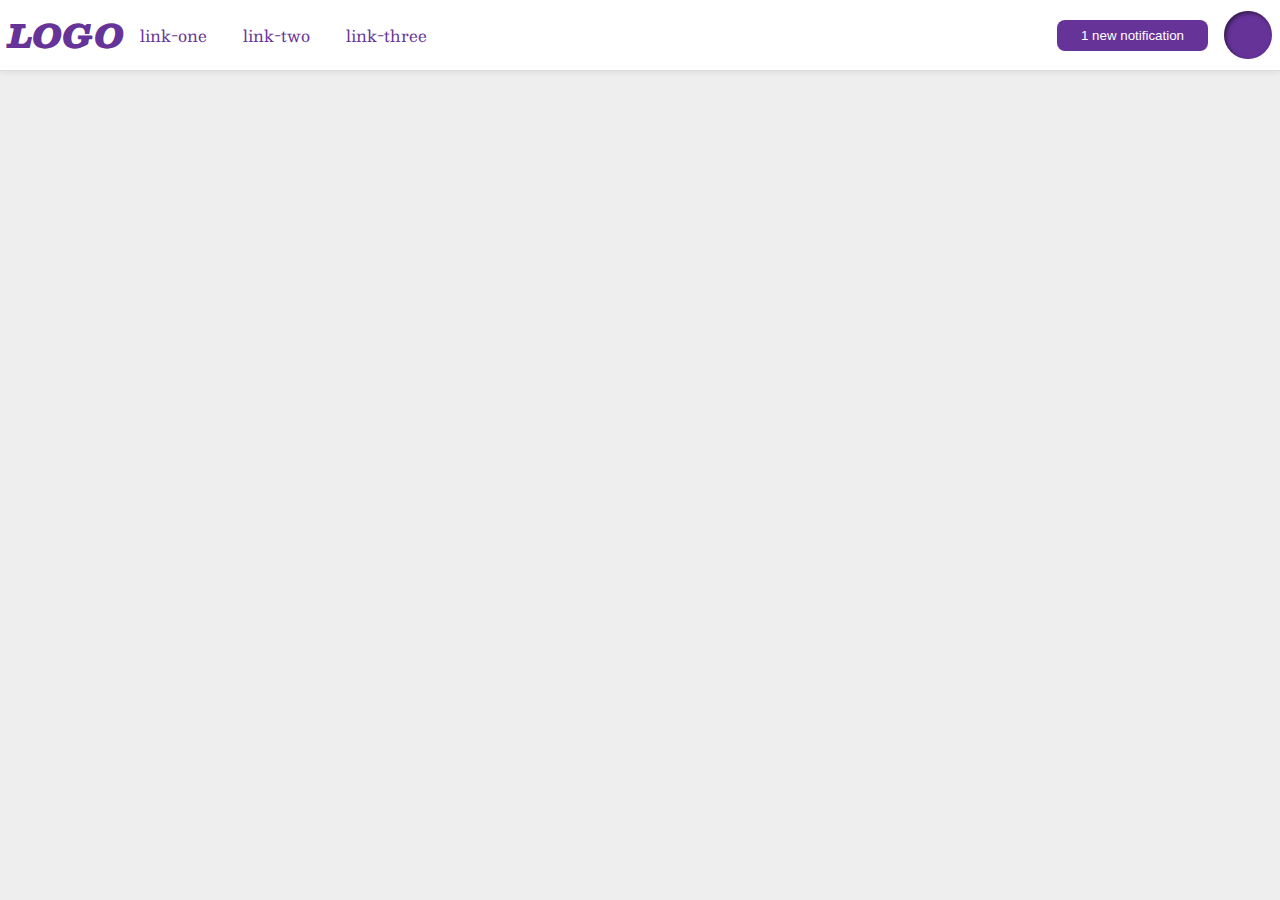
<file: foundations/flex/03-flex-header-2/index.html>
<!DOCTYPE html>
<html lang="en">
  <head>
    <meta charset="UTF-8">
    <meta http-equiv="X-UA-Compatible" content="IE=edge">
    <meta name="viewport" content="width=device-width, initial-scale=1.0">
    <title>Flex Header 2</title>
    <link rel="stylesheet" href="style.css">
  </head>
  <body>
    <div class="header">
      <div class="left">
        <div class="logo">
          LOGO
        </div>
        <ul class="links">
          <li><a href="https://google.com">link-one</a></li>
          <li><a href="https://google.com">link-two</a></li>
          <li><a href="https://google.com">link-three</a></li>
        </ul>
      </div>
      <div class="right">
        <button class="notifications">
          1 new notification
        </button>
        <div class="profile-image"></div>
      </div>
    </div>
  </body>
</html>
</file>
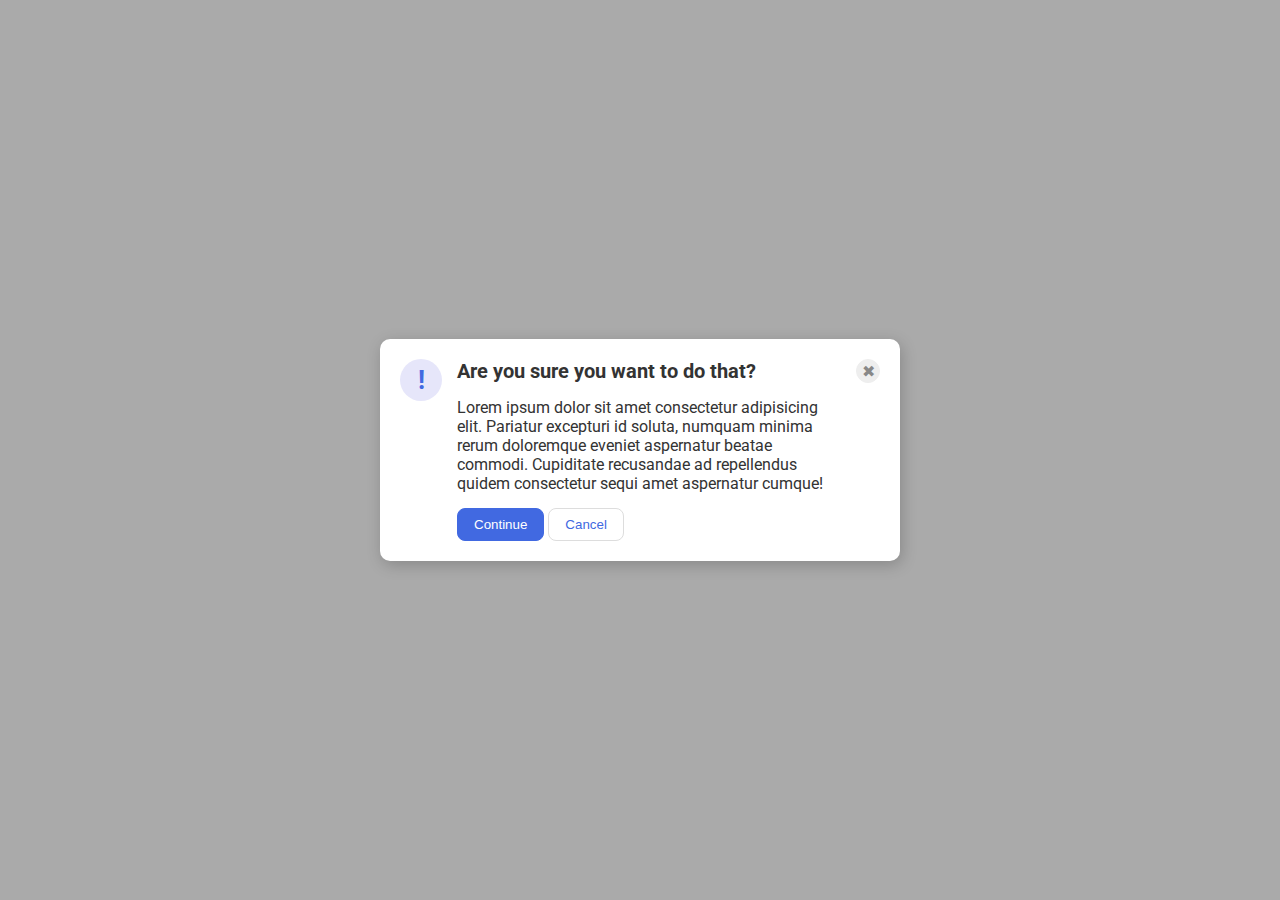
<file: foundations/flex/05-flex-modal/index.html>
<!DOCTYPE html>
<html lang="en">
  <head>
    <meta charset="UTF-8">
    <meta http-equiv="X-UA-Compatible" content="IE=edge">
    <meta name="viewport" content="width=device-width, initial-scale=1.0">
    <link rel="stylesheet" href="style.css">
    <title>Modal</title>
  </head>
  <body>
    <div class="modal">
      <div class="icon">!</div>
      <div class="words">
        <div class="header">Are you sure you want to do that?</div>
        <div class="text">Lorem ipsum dolor sit amet consectetur adipisicing elit. Pariatur excepturi id soluta, numquam minima rerum doloremque eveniet aspernatur beatae commodi. Cupiditate recusandae ad repellendus quidem consectetur sequi amet aspernatur cumque!</div>
        <button class="continue">Continue</button>
        <button class="cancel">Cancel</button>
      </div>  
      <button class="close-button">✖</button>
    </div>
  </body>
</html>
</file>
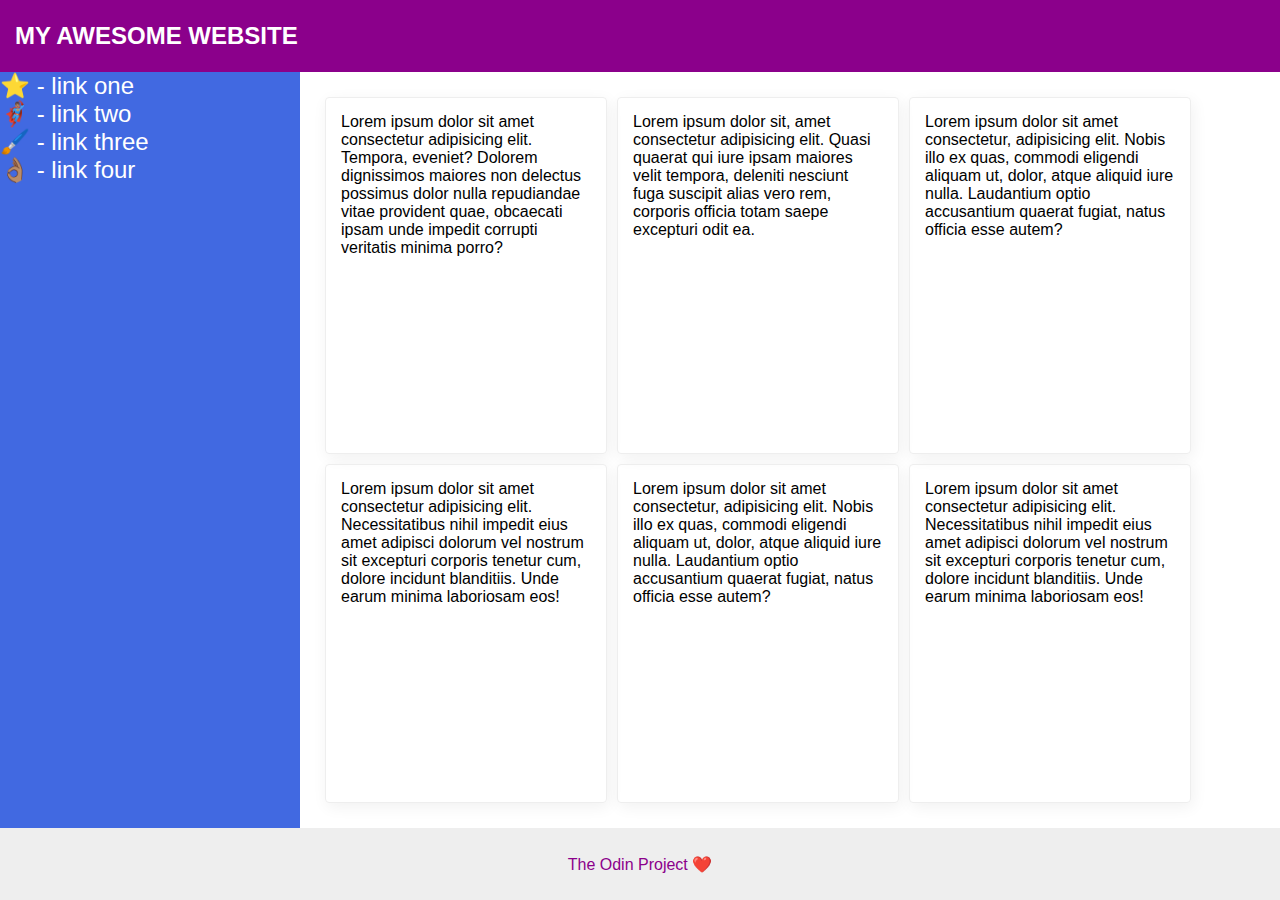
<file: foundations/flex/07-flex-layout-2/index.html>
<!DOCTYPE html>
<html lang="en">
  <head>
    <meta charset="UTF-8">
    <meta http-equiv="X-UA-Compatible" content="IE=edge">
    <meta name="viewport" content="width=device-width, initial-scale=1.0">
    <title>The Holy Grail</title>
    <link rel="stylesheet" href="style.css">
  </head>
  <body>
    <div class="header">
      MY AWESOME WEBSITE
    </div>
    <div class="contents">
      <div class="sidebar">
        <ul>
          <li><a href="#">⭐ - link one</a></li>
          <li><a href="#">🦸🏽‍♂️ - link two</a></li>
          <li><a href="#">🖌️ - link three</a></li>
          <li><a href="#">👌🏽 - link four</a></li>
        </ul>
      </div>
      <div class="cards">
        <div class="card">Lorem ipsum dolor sit amet consectetur adipisicing elit. Tempora, eveniet? Dolorem dignissimos maiores non delectus possimus dolor nulla repudiandae vitae provident quae, obcaecati ipsam unde impedit corrupti veritatis minima porro?</div>
        <div class="card">Lorem ipsum dolor sit, amet consectetur adipisicing elit. Quasi quaerat qui iure ipsam maiores velit tempora, deleniti nesciunt fuga suscipit alias vero rem, corporis officia totam saepe excepturi odit ea.</div>
        <div class="card">Lorem ipsum dolor sit amet consectetur, adipisicing elit. Nobis illo ex quas, commodi eligendi aliquam ut, dolor, atque aliquid iure nulla. Laudantium optio accusantium quaerat fugiat, natus officia esse autem?</div>
        <div class="card">Lorem ipsum dolor sit amet consectetur adipisicing elit. Necessitatibus nihil impedit eius amet adipisci dolorum vel nostrum sit excepturi corporis tenetur cum, dolore incidunt blanditiis. Unde earum minima laboriosam eos!</div>
        <div class="card">Lorem ipsum dolor sit amet consectetur, adipisicing elit. Nobis illo ex quas, commodi eligendi aliquam ut, dolor, atque aliquid iure nulla. Laudantium optio accusantium quaerat fugiat, natus officia esse autem?</div>
        <div class="card">Lorem ipsum dolor sit amet consectetur adipisicing elit. Necessitatibus nihil impedit eius amet adipisci dolorum vel nostrum sit excepturi corporis tenetur cum, dolore incidunt blanditiis. Unde earum minima laboriosam eos!</div>
      </div>
    </div>
    <div class="footer">
      The Odin Project ❤️
    </div>
  </body>
</html>
</file>
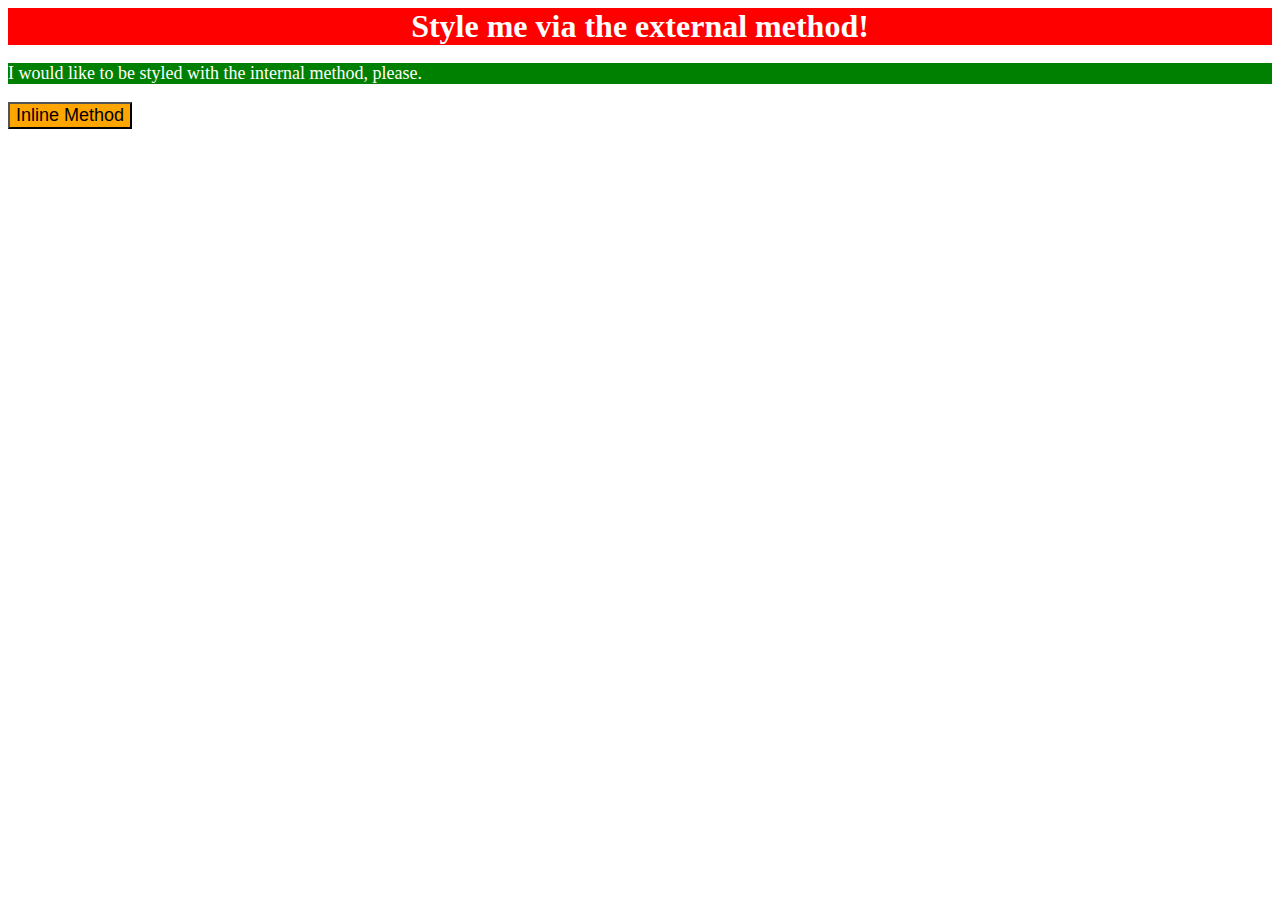
<file: foundations/intro-to-css/01-css-methods/index.html>
<!DOCTYPE html>
<html lang="en">
  <head>
    <meta charset="UTF-8">
    <meta http-equiv="X-UA-Compatible" content="IE=edge">
    <meta name="viewport" content="width=device-width, initial-scale=1.0">
    <link rel="stylesheet" href="styles.css">
    <style>
      p {
        color: white;
        background-color: green;
        font-size: 18px;
      }
    </style>
    <title>Methods for Adding CSS</title>
  </head>
  <body>
    <div>Style me via the external method!</div>
    <p>I would like to be styled with the internal method, please.</p>
    <button style="background-color: orange; font-size: 18px;">Inline Method</button>
  </body>
</html>
</file>
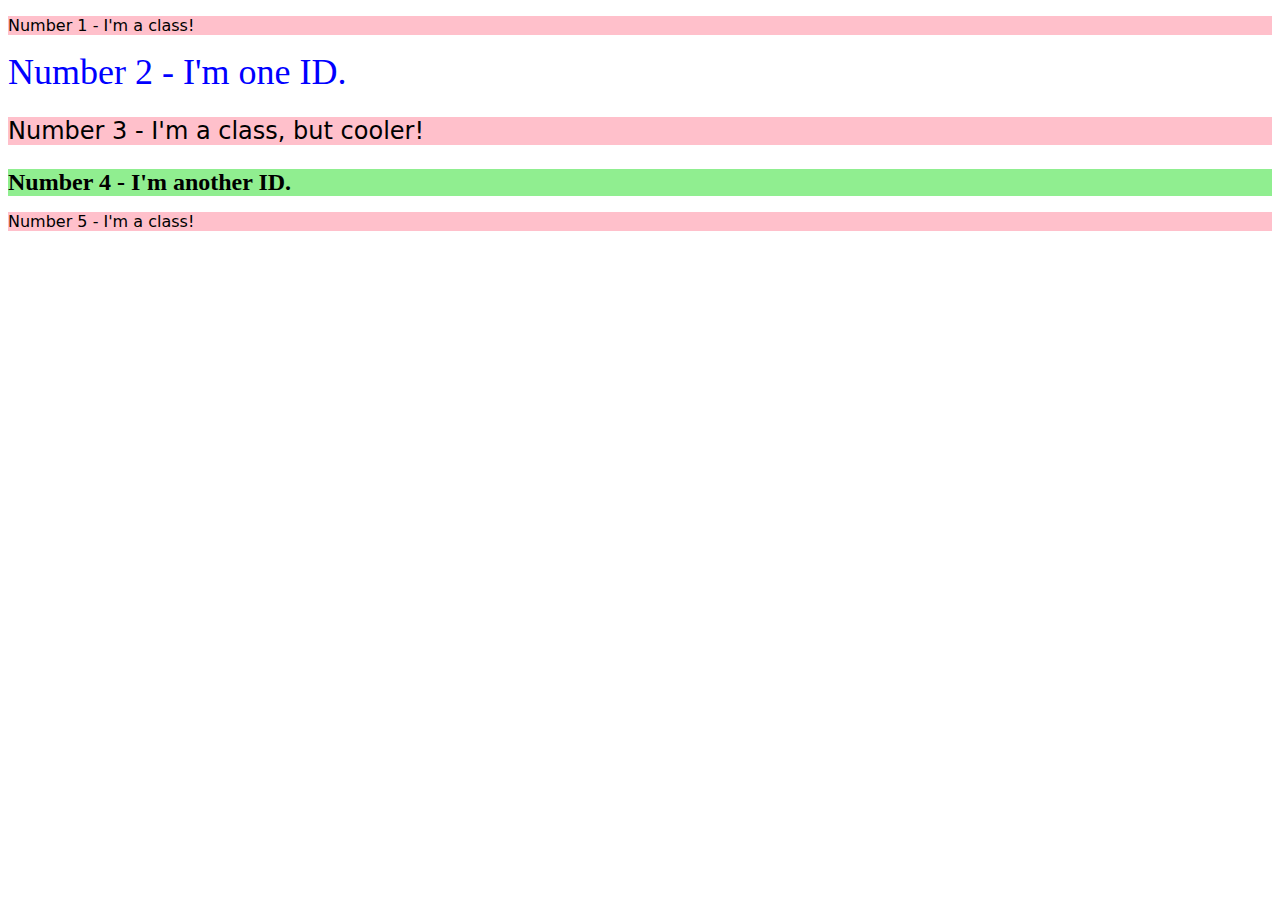
<file: foundations/intro-to-css/02-class-id-selectors/index.html>
<!DOCTYPE html>
<html lang="en">
  <head>
    <meta charset="UTF-8">
    <meta http-equiv="X-UA-Compatible" content="IE=edge">
    <meta name="viewport" content="width=device-width, initial-scale=1.0">
    <title>Class and ID Selectors</title>
    <link rel="stylesheet" href="style.css">
  </head>
  <body>
    <p class="odd">Number 1 - I'm a class!</p>
    <div id="two">Number 2 - I'm one ID.</div>
    <p class="odd middle">Number 3 - I'm a class, but cooler!</p>
    <div id="four">Number 4 - I'm another ID.</div>
    <p class="odd">Number 5 - I'm a class!</p>
  </body>
</html>
</file>
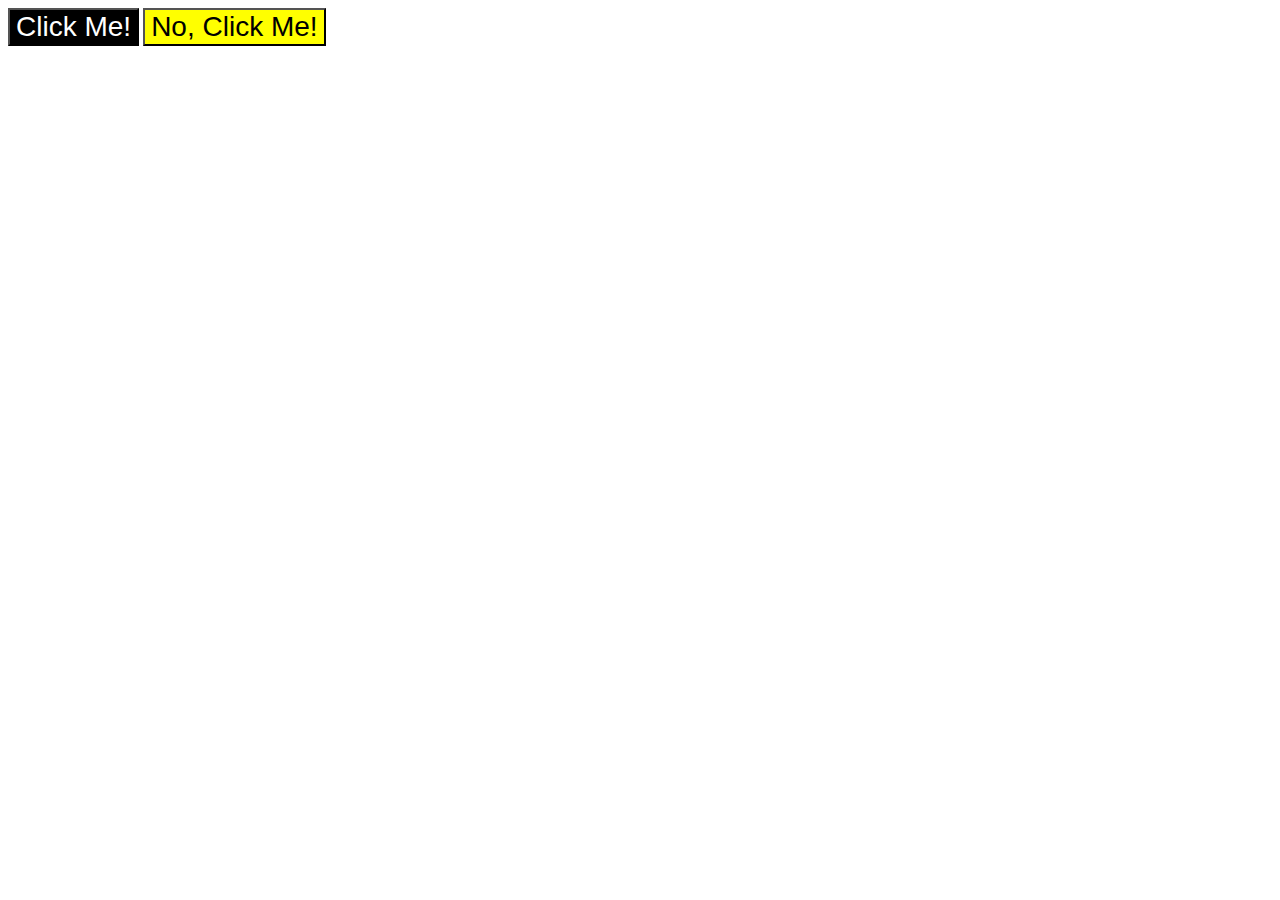
<file: foundations/intro-to-css/03-grouping-selectors/index.html>
<!DOCTYPE html>
<html lang="en">
  <head>
    <meta charset="UTF-8">
    <meta http-equiv="X-UA-Compatible" content="IE=edge">
    <meta name="viewport" content="width=device-width, initial-scale=1.0">
    <title>Grouping Selectors</title>
    <link rel="stylesheet" href="style.css">
  </head>
  <body>
    <button class="yes">Click Me!</button>
    <button class="no">No, Click Me!</button>
  </body>
</html>
</file>
<file: foundations/flex/03-flex-header-2/style.css>
/* this is some magical font-importing.  
you'll learn about it later. */
@import url('https://fonts.googleapis.com/css2?family=Besley:ital,wght@0,400;1,900&display=swap');

body {
  margin: 0;
  background: #eee;
  font-family: Besley, serif;
}

.header {
  background: white;
  border-bottom: 1px solid #ddd;
  box-shadow: 0 0 8px rgba(0,0,0,.1);
  display: flex;
  justify-content: space-between;
  padding: 8px;
}

.profile-image {
  background: rebeccapurple;
  box-shadow: inset 2px 2px 4px rgba(0,0,0,.5);
  border-radius: 50%;
  width: 48px;
  height: 48px;
}

.logo {
  color: rebeccapurple;
  font-size: 32px;
  font-weight: 900;
  font-style: italic;
}

button {
  border: none;
  border-radius: 8px;
  background: rebeccapurple;
  color: white;
  padding: 8px 24px;
}

a {
  /* this removes the line under our links */
  text-decoration: none;
  color: rebeccapurple;
  padding: 0;
  margin-right: 20px;
}

ul {
  list-style-type: none;
  display: flex;
  margin: 0;
  padding: 0;
  gap: 16px;
}

.left, .right {
  display: flex;
  align-items: center;
  gap: 16px;
}
</file>
<file: foundations/flex/05-flex-modal/style.css>
@import url('https://fonts.googleapis.com/css2?family=Roboto:wght@400;700&display=swap');

html, body {
  height: 100%;
}

body {
  font-family: Roboto, sans-serif;
  margin: 0;
  background: #aaa;
  color: #333;
  /* I'll give you this one for free lol */
  display: flex;
  align-items: center;
  justify-content: center;
}

.header {
  font-size: 20px;
  font-weight: 700;
}

.text {
  margin-top: 15px;
  margin-bottom: 15px;
}

.modal {
  background: white;
  width: 480px;
  border-radius: 10px;
  box-shadow: 2px 4px 16px rgba(0,0,0,.2);
  padding: 20px;
  display: flex;
  justify-content: space-between; 
  gap: 15px;
}

.icon {
  color: royalblue;
  font-size: 26px;
  font-weight: 700;
  background: lavender;
  width: 42px;
  height: 42px;
  border-radius: 50%;
  display: flex;
  align-items: center;
  justify-content: center;
  flex-shrink: 0;
}

.close-button {
  background: #eee;
  border-radius: 50%;
  color: #888;
  font-weight: 400;
  font-size: 16px;
  height: 24px;
  width: 24px;
  display: flex;
  align-items: center;
  justify-content: center;
  border: 1px solid #eee;
  padding: 0;
  flex-shrink: 0;
}

button {
  cursor: pointer;
  padding: 8px 16px;
  border-radius: 8px;
}

button.continue {
  background: royalblue;
  border: 1px solid royalblue;
  color: white;
}

button.cancel {
  background: white;
  border: 1px solid #ddd;
  color: royalblue;
}
</file>
<file: foundations/flex/07-flex-layout-2/style.css>
body {
  font-family: -apple-system, BlinkMacSystemFont, 'Segoe UI', Roboto, Oxygen, Ubuntu, Cantarell, 'Open Sans', 'Helvetica Neue', sans-serif;
  margin: 0;
  min-height: 100vh;
  display: flex;
  flex-direction: column;
  justify-content: space-between;
}

ul {
  list-style-type: none;
  margin: 0;
  padding: 0;
}

a {
  text-decoration: none;
  color: white;
  font-size: 24px;
}

.header {
  height: 72px;
  background: darkmagenta;
  color: white;
  font-size: x-large;
  font-weight: 900;
  padding-left: 15px;
}

.footer {
  height: 72px;
  background: #eee;
  color: darkmagenta;
  justify-content: center;
}

.header, .footer {
  display:flex;
  align-items: center;
}

.contents {
  display: flex;
  flex-grow: 1;
}

.sidebar {
  width: 300px;
  background: royalblue;
  box-sizing: border-box;
  flex-shrink: 0;
}

.card {
  border: 1px solid #eee;
  box-shadow: 2px 4px 16px rgba(0,0,0,.06);
  border-radius: 4px;
  padding: 15px;
  width: 250px;
}

.cards {
  display: flex;
  flex-wrap: wrap;
  margin: 25px;
  gap: 10px;
}
</file>
<file: foundations/intro-to-css/01-css-methods/styles.css>
div {
    color: white;
    background-color: red;
    font-size: 32px;
    text-align: center;
    font-weight: 700;
}
</file>
<file: foundations/intro-to-css/02-class-id-selectors/style.css>
.odd {
    background-color: pink;
    font-family: "Verdana", "DejaVu Sans" , sans-serif;
}
#two {
    color: blue;
    font-size: 36px;
}
.middle {
    font-size: 24px;
}
#four {
    background-color: lightgreen;
    font-size: 24px;
    font-weight: 700;
}
</file>
<file: foundations/intro-to-css/03-grouping-selectors/style.css>
.yes, .no {
    font-size: 28px;
    font-family: "Helvetica", "Times New Roman", sans-serif;
}
.yes {
    background-color: black;
    color: white;
}
.no {
    background-color: yellow;
}
</file>
